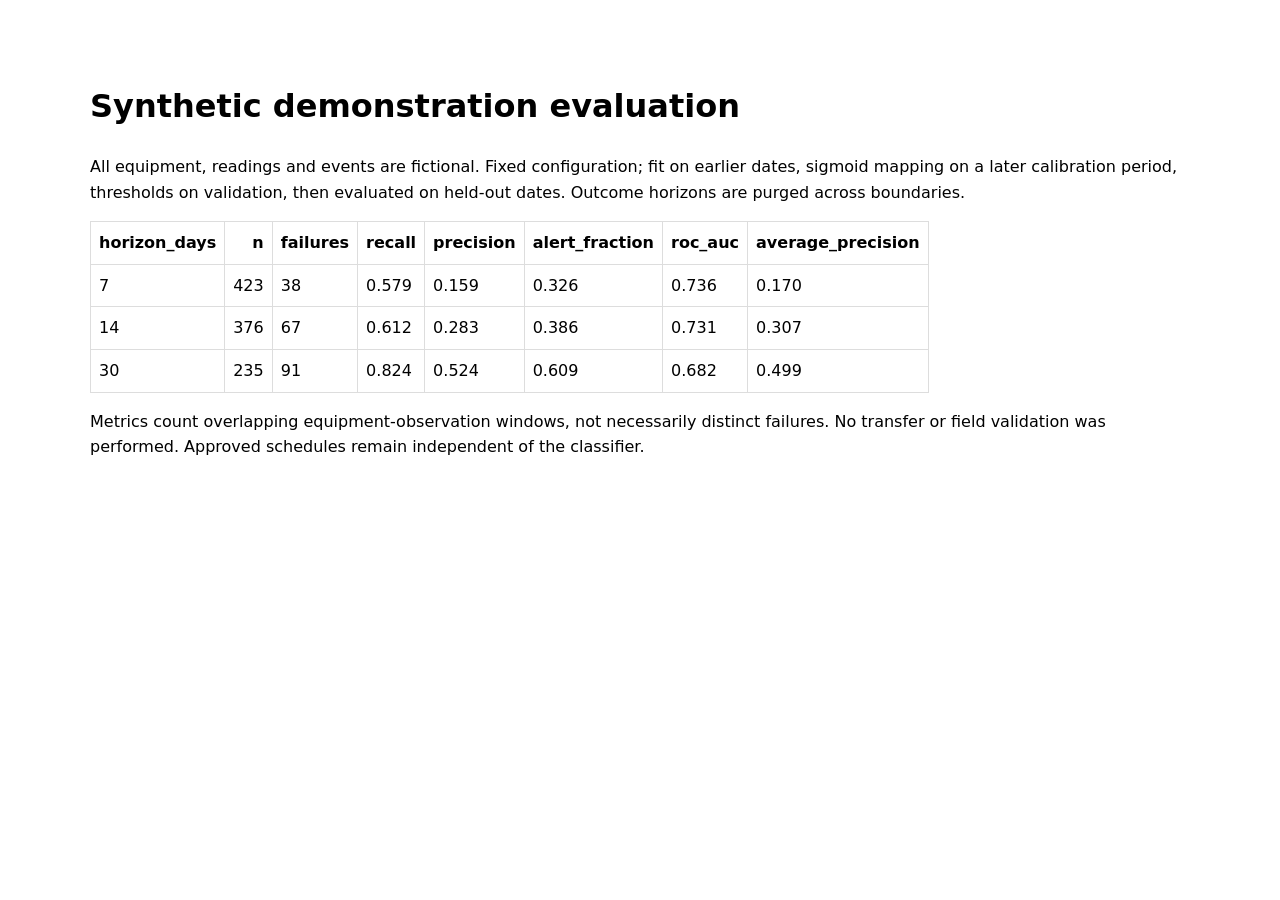
<file: maintenance_app/data/forecast_models/Maintenance_alerts_report.html>
<!doctype html><html lang="en"><meta charset="utf-8"><title>Synthetic demonstration evaluation</title><style>body{font:16px/1.6 system-ui;max-width:1100px;margin:40px auto;padding:20px}td,th{padding:8px;border:1px solid #ddd}table{border-collapse:collapse}</style><h1>Synthetic demonstration evaluation</h1><p>All equipment, readings and events are fictional. Fixed configuration; fit on earlier dates, sigmoid mapping on a later calibration period, thresholds on validation, then evaluated on held-out dates. Outcome horizons are purged across boundaries.</p><table border="1" class="dataframe">
  <thead>
    <tr style="text-align: right;">
      <th>horizon_days</th>
      <th>n</th>
      <th>failures</th>
      <th>recall</th>
      <th>precision</th>
      <th>alert_fraction</th>
      <th>roc_auc</th>
      <th>average_precision</th>
    </tr>
  </thead>
  <tbody>
    <tr>
      <td>7</td>
      <td>423</td>
      <td>38</td>
      <td>0.579</td>
      <td>0.159</td>
      <td>0.326</td>
      <td>0.736</td>
      <td>0.170</td>
    </tr>
    <tr>
      <td>14</td>
      <td>376</td>
      <td>67</td>
      <td>0.612</td>
      <td>0.283</td>
      <td>0.386</td>
      <td>0.731</td>
      <td>0.307</td>
    </tr>
    <tr>
      <td>30</td>
      <td>235</td>
      <td>91</td>
      <td>0.824</td>
      <td>0.524</td>
      <td>0.609</td>
      <td>0.682</td>
      <td>0.499</td>
    </tr>
  </tbody>
</table><p>Metrics count overlapping equipment-observation windows, not necessarily distinct failures. No transfer or field validation was performed. Approved schedules remain independent of the classifier.</p></html>
</file>
